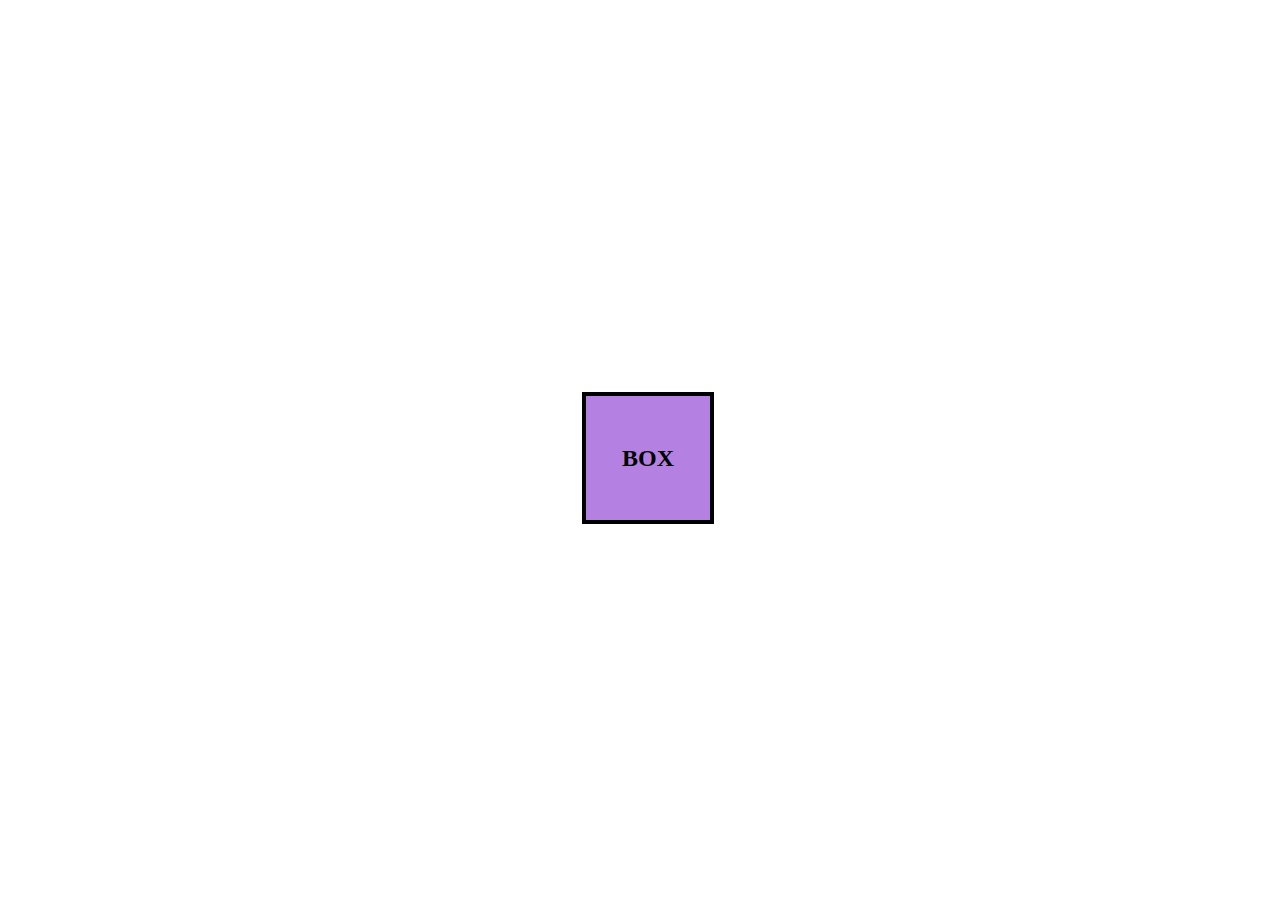
<file: reto_1/index.html>
<!DOCTYPE html>
<html lang="en">
<head>
    <meta charset="UTF-8">
    <meta name="viewport" content="width=device-width, initial-scale=1.0">
    <title>reto #1</title>
    <link rel="stylesheet" href="style.css">
</head>
<body>
    <div class="container">
        <div class="box">BOX</div>
    </div>
</body>
</html>
</file>
<file: reto_1/style.css>
.container {
    width: 100vw;
    height: 100vh;
    display: flex;
    justify-content: center;
    align-items: center;
}

.box {
    width: 124px;
    height: 124px;
    background-color: rgba(155, 87, 218, 0.749);
    border: 4px solid #000;
    font-family: Open Sans, sans serif;
    font-size: 24px;
    font-weight: 600;
    display: grid;
    place-items: center;
}
</file>
